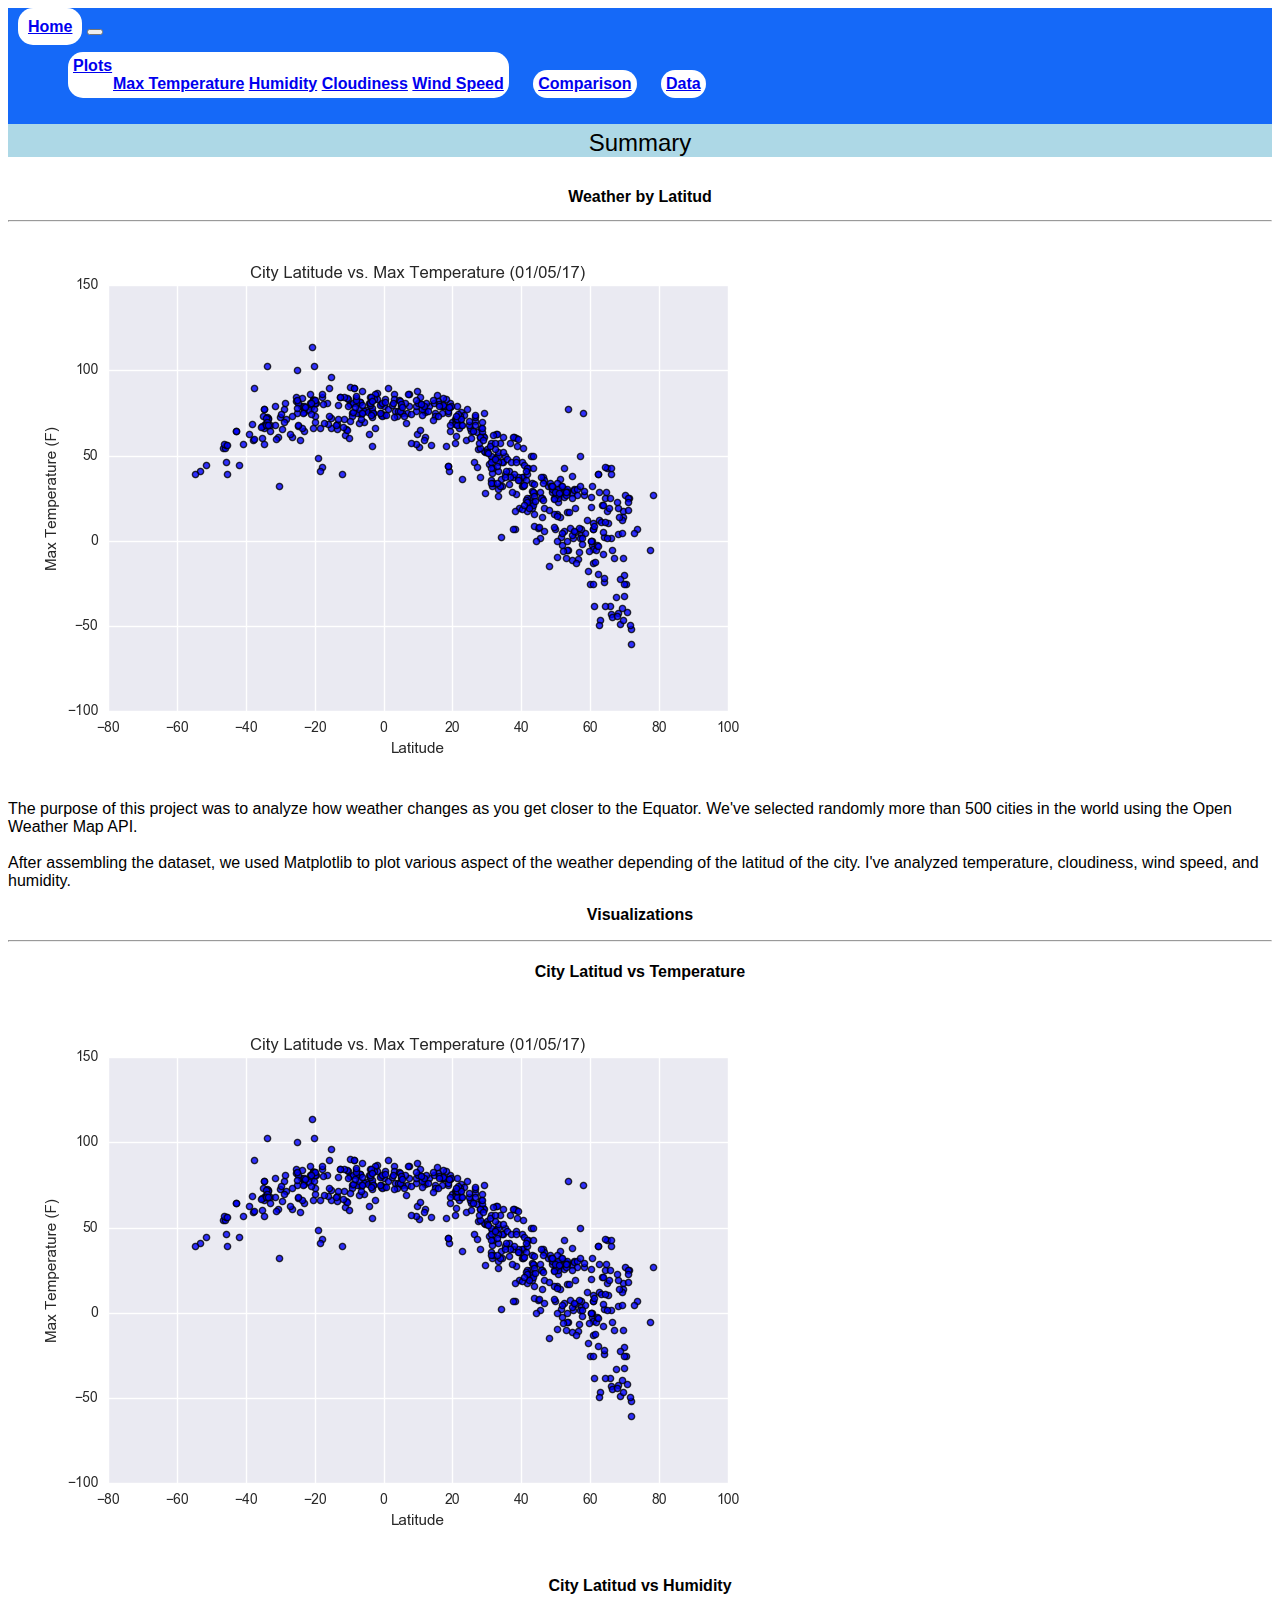
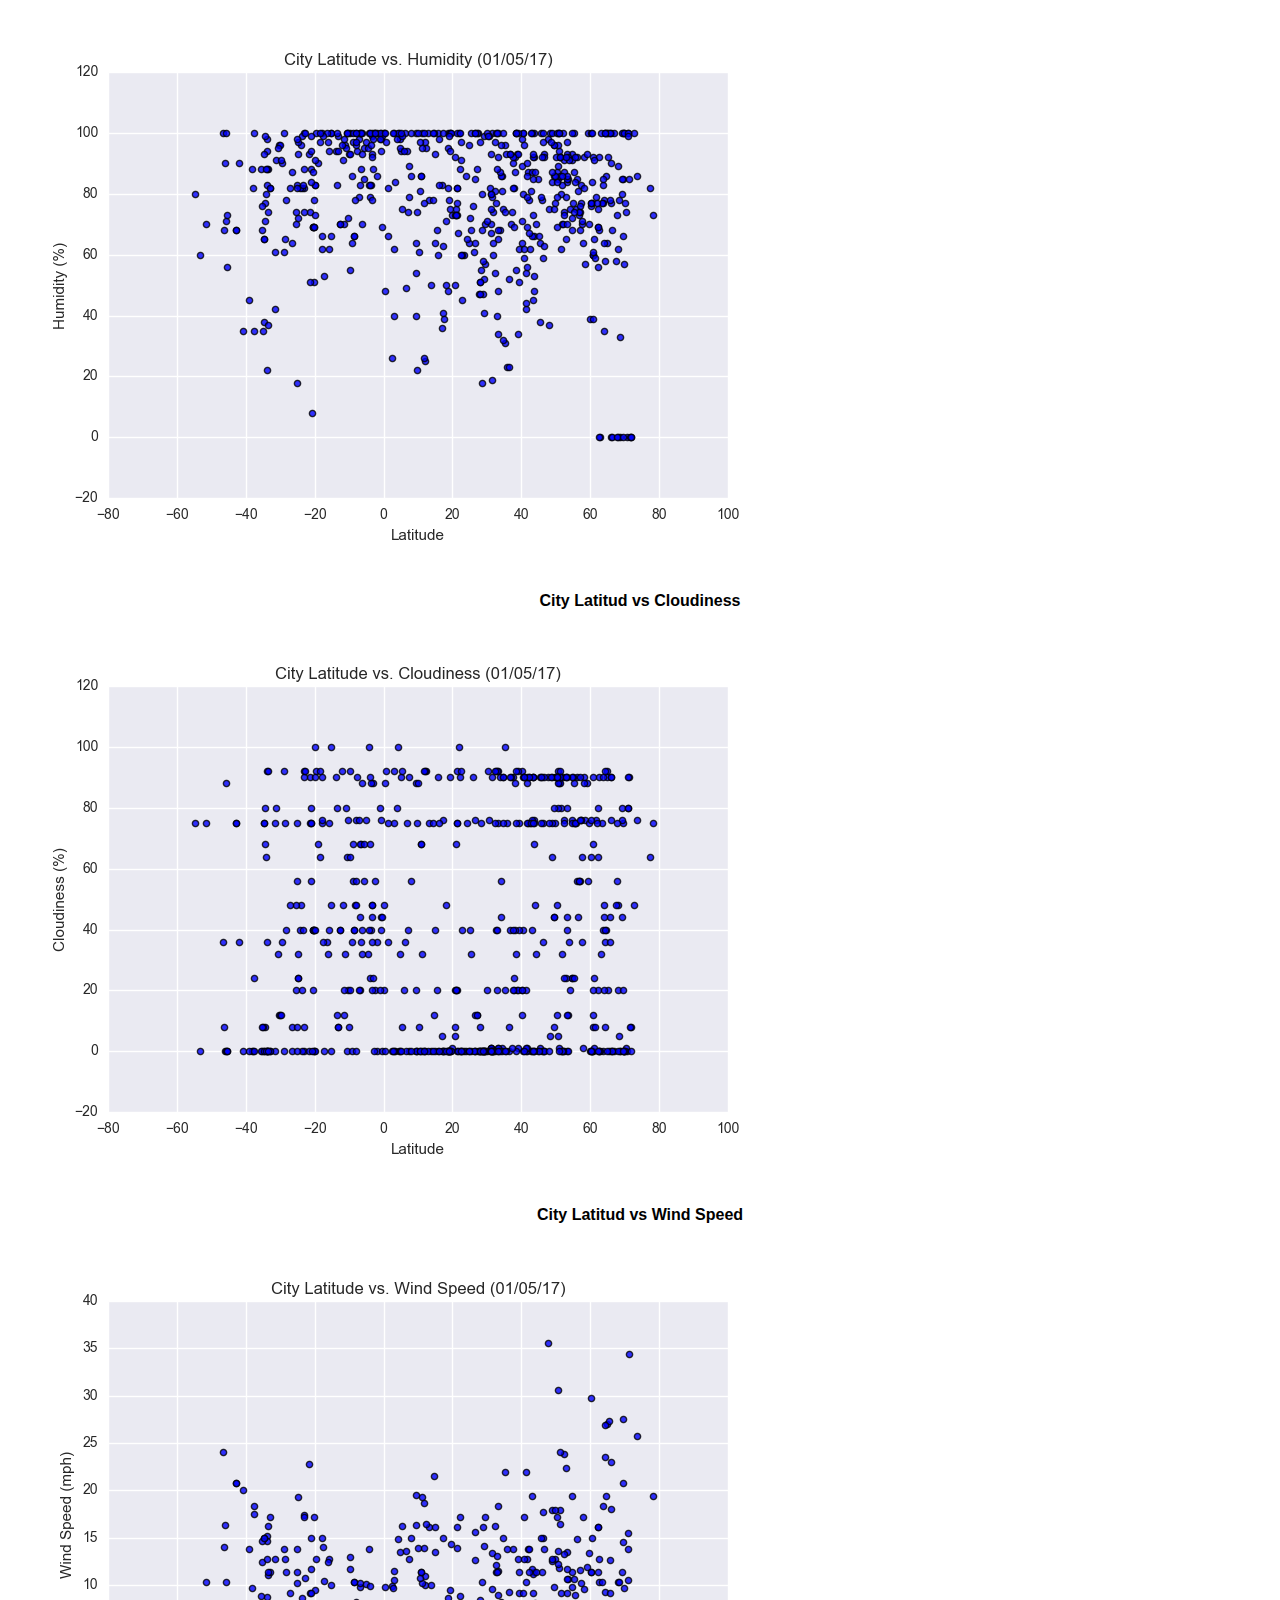
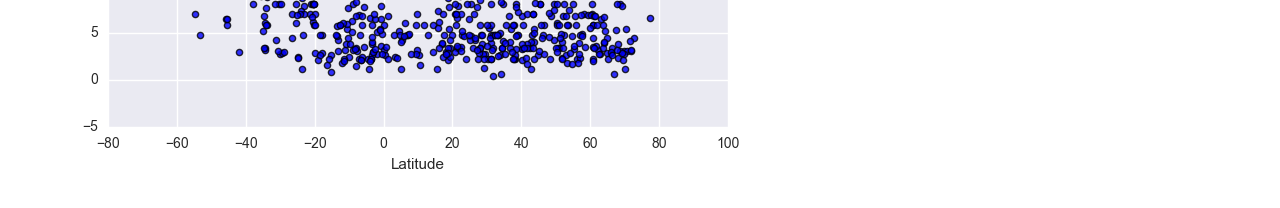
<file: index.html>
<!DOCTYPE html>
<html>
<!--head-->
<head>
    <title>
        Web-Design_Challenge
    </title>
    <!-- link to bootstrap-->
    <link href="https://cdn.jsdelivr.net/npm/bootstrap@5.0.0-beta1/dist/css/bootstrap.min.css" rel="stylesheet"
        integrity="sha384-giJF6kkoqNQ00vy+HMDP7azOuL0xtbfIcaT9wjKHr8RbDVddVHyTfAAsrekwKmP1" crossorigin="anonymous">
    <!---refernce links to bootstrap tool-->
    <script src="https://cdn.jsdelivr.net/npm/bootstrap@5.0.0-beta1/dist/js/bootstrap.bundle.min.js"
        integrity="sha384-ygbV9kiqUc6oa4msXn9868pTtWMgiQaeYH7/t7LECLbyPA2x65Kgf80OJFdroafW"
        crossorigin="anonymous"></script>
    <!--reference link to css stylesheet-->
    <link rel="stylesheet" href="style.css">
</head>

<body class= "body">
    <!--Create nav bar with collapse for small screen-->
    <nav class=" navbar-expand-lg navbar-light navbar nav-color">


        <a class="navbar-brand home" href="index.html"> Home</a>

        <button class="navbar-toggler" type="button" data-bs-toggle="collapse" data-bs-target="#navbarSupportedContent"
            aria-controls="navbarSupportedContent" aria-expanded="false" aria-label="Toggle navigation">
            <span class="navbar-toggler-icon"></span>
        </button>
        <!--convert the nav bar to small size with end the bar format-->
        <div class="collapse navbar-collapse justify-content-end" id="navbarSupportedContent">
            <div>
                <ul class="navbar-nav me-auto mb-2 mb-lg-0 sub-nav-color">
                    <li class="nav-item dropdown">
                        <a class="nav-link dropdown-toggle" href="#" id="navbarDropdown" role="button"
                            data-bs-toggle="dropdown" aria-expanded="false">
                            Plots
                        </a>
                        <ul class="dropdown-menu" aria-labelledby="navbarDropdown">
                            <a class="dropdown-item" href="visualizations/temperatures.html">Max
                                Temperature</a>

                            <a class="dropdown-item" href="visualizations/humidity.html">Humidity</a>

                            <a class="dropdown-item" href="visualizations/cloudiness.html">Cloudiness</a>
                            <a class="dropdown-item" href="visualizations/windspeed.html">Wind Speed</a>
                        </ul>
                    </li>

                    <li class="nav-item active">
                        <a class="nav-link" href="visualizations/comparisons.html">Comparison </a>
                    </li>

                    <li class="nav-item active">
                        <a class="nav-link" href="visualizations/data.html">Data </a>
                    </li>
                </ul>
            </div>
        </div>
    </nav>
    <header class="header">
    Summary
    </header>

    <br>
    <!--body main-->
    <!-- Creates the Overall Grid -->
<!--use container class for columns the page in many sizes-->
    <div class="container">
        <div class="row">
            <div class="col-lg-6">
                <div class="main">
                    <h2 class = "Title">
                    Weather by Latitud 
                    </h2>
                    <hr>
                    <div class="row">
                        <div class="col-md-8">
                            <img src="Resources/assets/images/Fig1.png"
                                class="img-fluid shadow-lg p-3 mb-5 img" alt="lat vs temp">
                        </div>
                        <div class="col-md-4">
                            <section class="section">
                                <p> The purpose of this project was to analyze how weather changes as you get closer
                                to the Equator. We've selected randomly more than 500 cities in the world using 
                                the Open Weather Map API.
                                <br>
                                <br>
                                After assembling the dataset, we used Matplotlib to plot various aspect
                                of the weather depending of the latitud of the city. I've analyzed temperature, cloudiness, wind speed, and
                                humidity.
                                </p>
                            </section>
                        </div>
                    </div>
                </div>
            </div>
            <div class="col-lg-6">
                <div class="main">
                    <h3 class="center Title">
                        Visualizations 
                    </h3>
                    <hr>
                    <!--Grid for the Visualizations panel-->
                    <div class="container">
                        <div class="row">
                            <!--Four Visualizations -->
                            <div class="col-sm-3 col-lg-6">
                                <h4 class="Title">
                                City Latitud vs Temperature
                                </h4>
                                <a href="visualizations/temperatures.html"><img src="Resources/assets/images/Fig1.png"
                                        class="img-fluid shadow-lg p-1  mb-5 img"></a>
                            </div>
                            <div class="col-sm-3 col-lg-6">
                                <h4 class="Title">
                                City Latitud vs Humidity
                                </h4>
                                <a href="visualizations/humidity.html"><img src="Resources/assets/images/Fig2.png"
                                        class="img-fluid shadow-lg p-1 mb-5 img"
                                        alt="humidity vs lat"></a>
                            </div>
                            <div class="col-sm-3 col-lg-6">
                                <h4 class="Title">
                                City Latitud vs Cloudiness
                                </h4>
                                <a href="visualizations/cloudiness.html"><img
                                        src="Resources/assets/images/Fig3.png"
                                        class="img-fluid shadow-lg p-1 mb-5 img"
                                        alt="cloudiness vs lat"></a>
                            </div>
                            <div class="col-sm-3 col-lg-6">
                                <h4 class="Title">
                                City Latitud vs Wind Speed
                                </h4>
                                <a href="visualizations/windspeed.html"><img src="Resources/assets/images/Fig4.png"
                                        class="img-fluid shadow-lg p-1 mb-5 img">
                            </div></a>

                        </div>

                    </div>
                </div>
            </div>
        </div>



    <script src="https://code.jquery.com/jquery-3.3.1.slim.min.js" integrity="sha384-q8i/X+965DzO0rT7abK41JStQIAqVgRVzpbzo5smXKp4YfRvH+8abtTE1Pi6jizo" crossorigin="anonymous"></script>
    <script src="https://cdnjs.cloudflare.com/ajax/libs/popper.js/1.14.7/umd/popper.min.js" integrity="sha384-UO2eT0CpHqdSJQ6hJty5KVphtPhzWj9WO1clHTMGa3JDZwrnQq4sF86dIHNDz0W1" crossorigin="anonymous"></script>
    <script src="https://stackpath.bootstrapcdn.com/bootstrap/4.3.1/js/bootstrap.min.js" integrity="sha384-JjSmVgyd0p3pXB1rRibZUAYoIIy6OrQ6VrjIEaFf/nJGzIxFDsf4x0xIM+B07jRM" crossorigin="anonymous"></script>



</body>

</html>
</file>
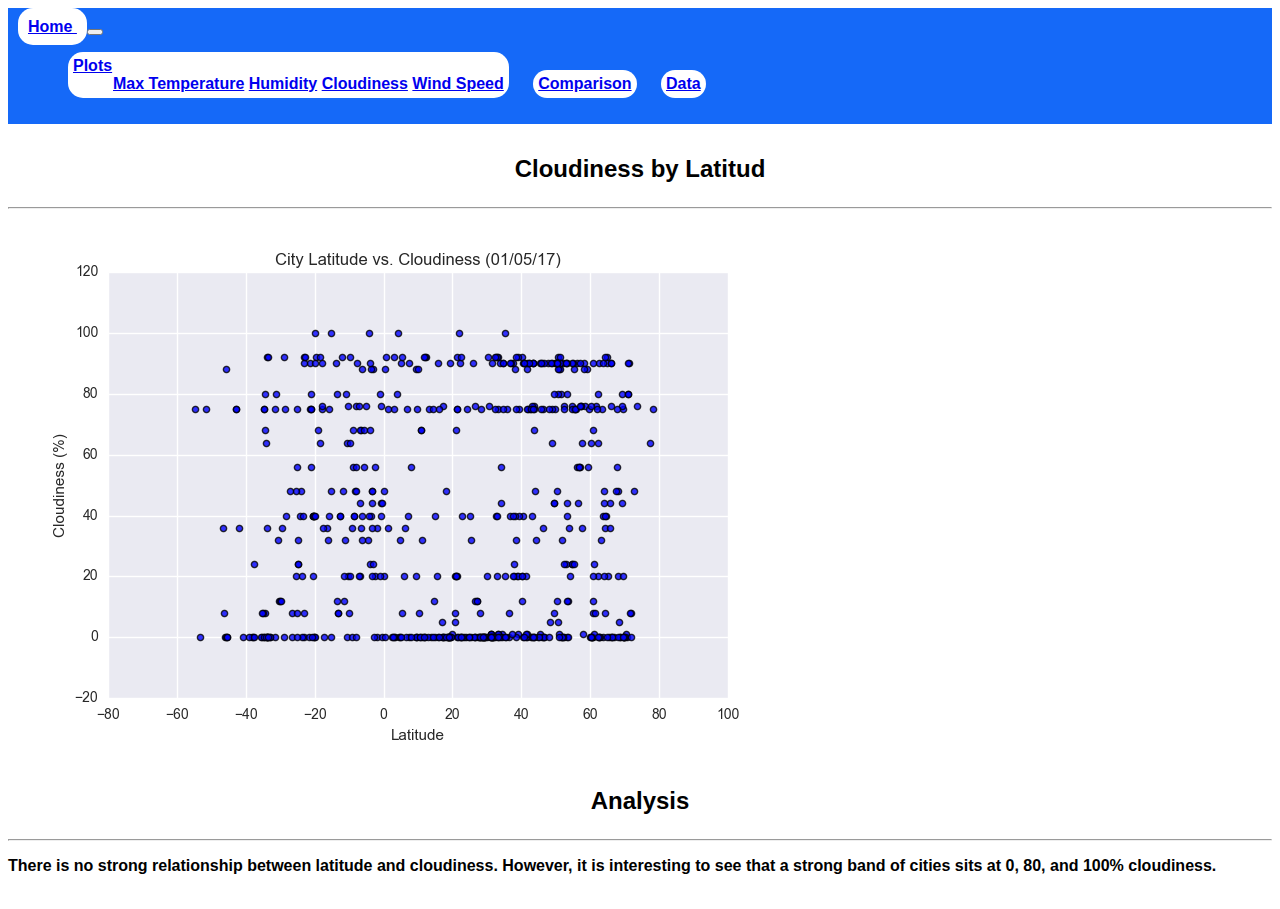
<file: visualizations/cloudiness.html>
<!DOCTYPE html>
<html>
<!--head-->
<head>
    <title>
        Web-Design_Challenge
    </title>
    <!-- link to bootstrap-->
    <link href="https://cdn.jsdelivr.net/npm/bootstrap@5.0.0-beta1/dist/css/bootstrap.min.css" rel="stylesheet"
        integrity="sha384-giJF6kkoqNQ00vy+HMDP7azOuL0xtbfIcaT9wjKHr8RbDVddVHyTfAAsrekwKmP1" crossorigin="anonymous">
    <!---refernce links to bootstrap tool-->
    <script src="https://cdn.jsdelivr.net/npm/bootstrap@5.0.0-beta1/dist/js/bootstrap.bundle.min.js"
        integrity="sha384-ygbV9kiqUc6oa4msXn9868pTtWMgiQaeYH7/t7LECLbyPA2x65Kgf80OJFdroafW"
        crossorigin="anonymous"></script>
    <!--reference link to css stylesheet-->
    <link rel="stylesheet" href="style.css">
</head>

<body>
    <!--Create nav bar with collapse for small screen-->
    <nav class=" navbar-expand-lg navbar-light navbar nav-color">

        <!--Link to home-->
        <a class="navbar-brand home" href="../index.html"> Home </a>

        <button class="navbar-toggler" type="button" data-bs-toggle="collapse" data-bs-target="#navbarSupportedContent"
            aria-controls="navbarSupportedContent" aria-expanded="false" aria-label="Toggle navigation">
            <span class="navbar-toggler-icon"></span>
        </button>
        <!--convert the nav bar to small size with end the bar format-->
        <div class="collapse navbar-collapse justify-content-end" id="navbarSupportedContent">
            <div>
                <ul class="navbar-nav me-auto mb-2 mb-lg-0 sub-nav-color">
                    <li class="nav-item dropdown">
                        <a class="nav-link dropdown-toggle" href="#" id="navbarDropdown" role="button"
                            data-bs-toggle="dropdown" aria-expanded="false">
                            Plots
                        </a>
                        <ul class="dropdown-menu" aria-labelledby="navbarDropdown">
                            <a class="dropdown-item" href="temperatures.html">Max
                                Temperature</a>

                            <a class="dropdown-item " href="humidity.html">Humidity</a>

                            <a class="dropdown-item" href="cloudiness.html">Cloudiness</a>
                            <a class="dropdown-item" href="windspeed.html">Wind Speed</a>
                        </ul>
                    </li>

                    <li class="nav-item active">
                        <a class="nav-link" href="comparisons.html">Comparison </a>
                    </li>

                    <li class="nav-item active">
                        <a class="nav-link" href="data.html">Data </a>
                    </li>
                </ul>
            </div>
        </div>
    </nav>

    <br>

    <div class="container">
        <div class="row">
            <div class="col-sm-12 col-lg-7">
                <div class="main">
                    <h3 class="center Title">
                        Cloudiness by Latitud                        
                    </h3>
                    
                    <hr>
                    <img src="../Resources/assets/images/Fig3.png" class="img-fluid shadow-lg p-3 mb-5 img" lat="temp vs lat">
                    <p class="pstyle">

                    </p>
                </div>
            </div>


            <div class="col-lg-5">
                <div class="main">
                    <h3 class="center Title">
                        Analysis
                    </h3>
                    <hr>
                    <div class="container">
                        <div class="row">
                            <p class="section">
                            There is no strong relationship between latitude and cloudiness. 
                            However, it is interesting to see that a strong band of cities sits at 0, 80, and 100% cloudiness.
                            <br>
                            <br>
                            
                            </p>

                        </div>
                    </div>
                </div>
            </div>
        </div>
    </div>


</body>

</html>
</file>
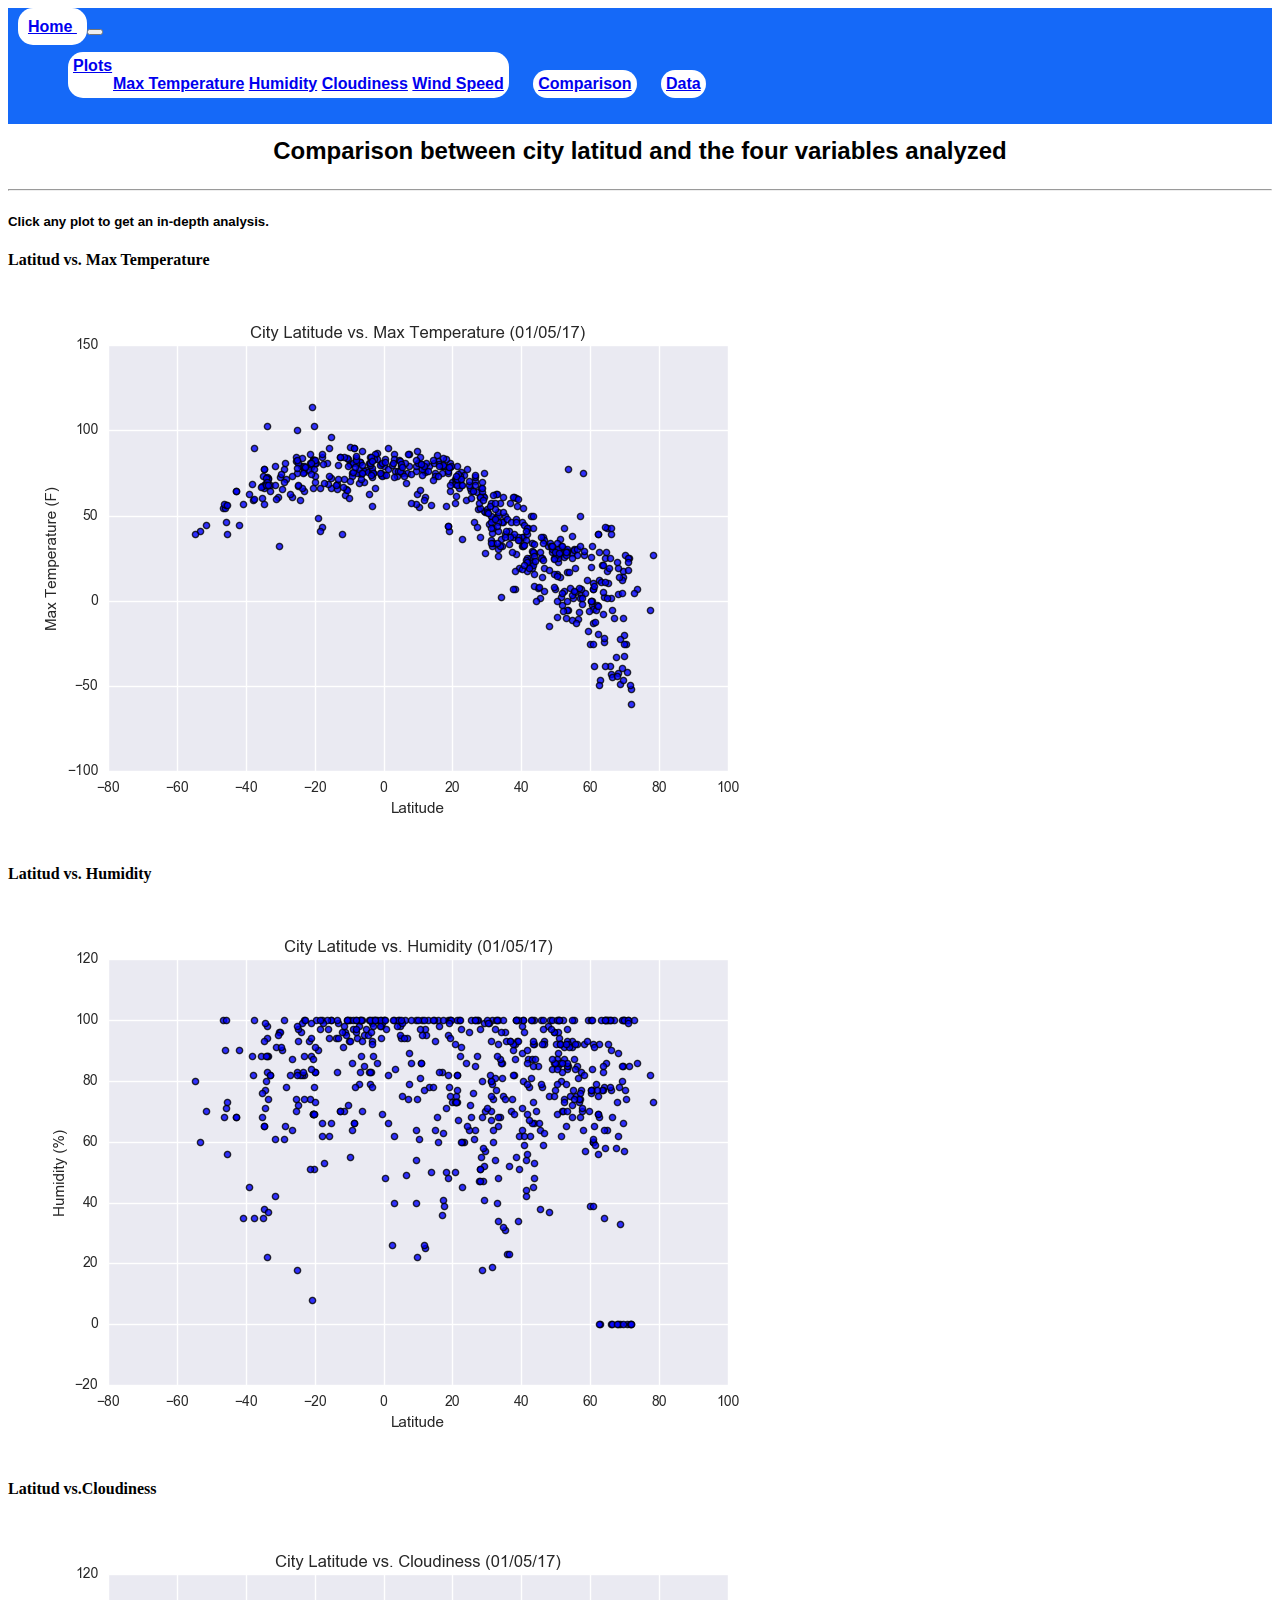
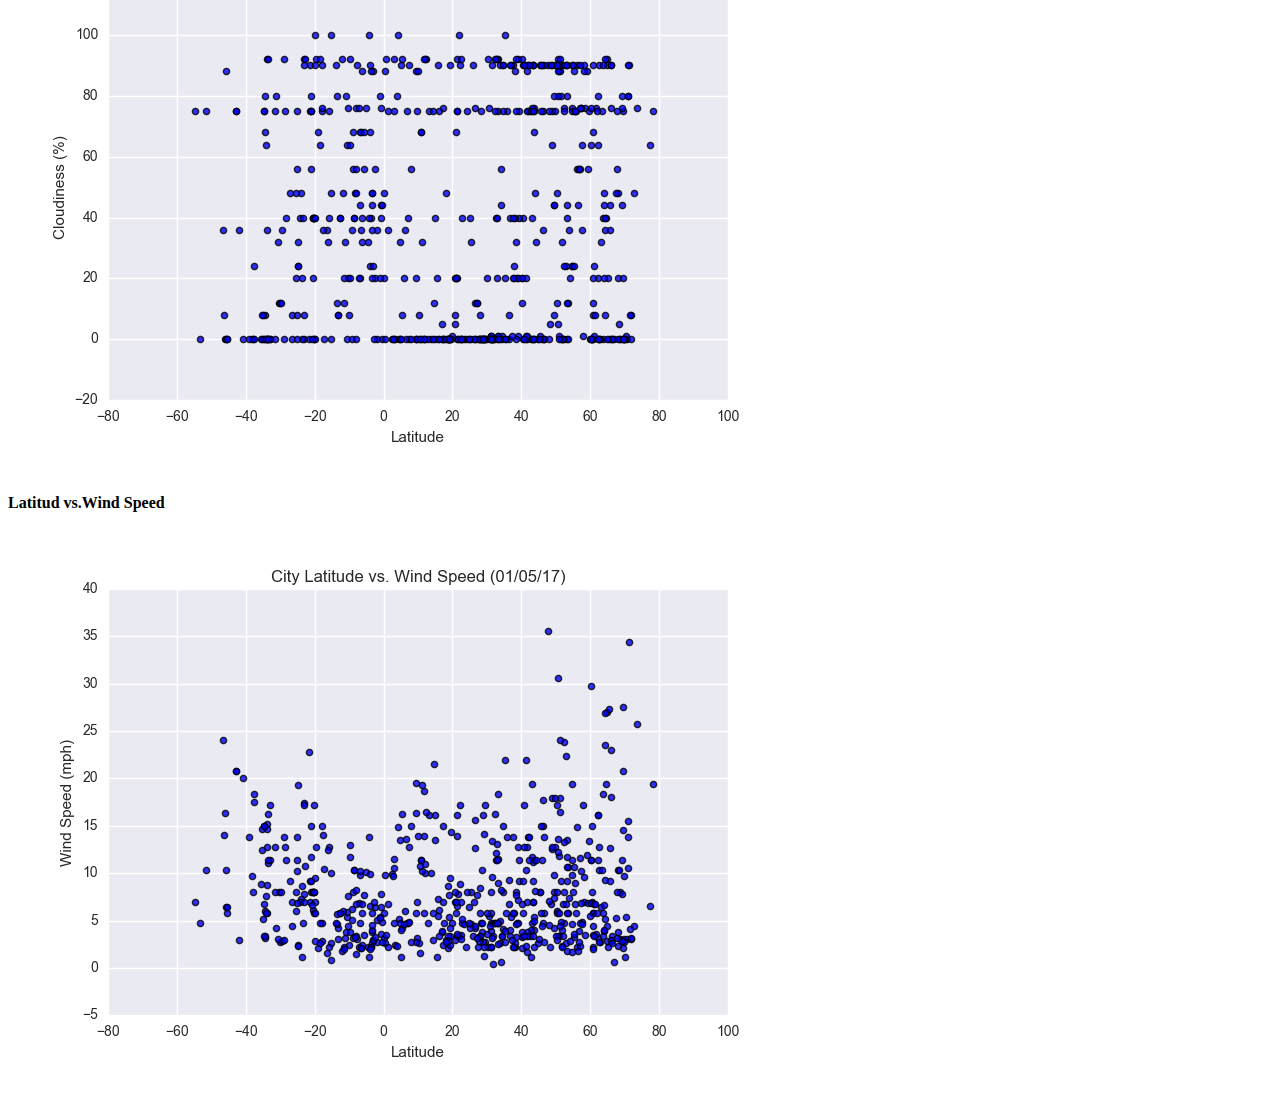
<file: visualizations/comparisons.html>
<!DOCTYPE html>
<html>
<!--head-->
<head>
    <title>
        Web-Design_Challenge
    </title>
    <!-- link to bootstrap-->
    <link href="https://cdn.jsdelivr.net/npm/bootstrap@5.0.0-beta1/dist/css/bootstrap.min.css" rel="stylesheet"
        integrity="sha384-giJF6kkoqNQ00vy+HMDP7azOuL0xtbfIcaT9wjKHr8RbDVddVHyTfAAsrekwKmP1" crossorigin="anonymous">
    <!---refernce links to bootstrap tool-->
    <script src="https://cdn.jsdelivr.net/npm/bootstrap@5.0.0-beta1/dist/js/bootstrap.bundle.min.js"
        integrity="sha384-ygbV9kiqUc6oa4msXn9868pTtWMgiQaeYH7/t7LECLbyPA2x65Kgf80OJFdroafW"
        crossorigin="anonymous"></script>
    <!--reference link to css stylesheet-->
    <link rel="stylesheet" href="style.css">
</head>

<body>
<!--Create nav bar with collapse for small screen-->
    <nav class=" navbar-expand-lg navbar-light navbar nav-color">

        <!--Link to home-->
        <a class="navbar-brand home" href="../index.html"> Home </a>

        <button class="navbar-toggler" type="button" data-bs-toggle="collapse" data-bs-target="#navbarSupportedContent"
            aria-controls="navbarSupportedContent" aria-expanded="false" aria-label="Toggle navigation">
            <span class="navbar-toggler-icon"></span>
        </button>
        <!--convert the nav bar to small size with end the bar format-->
        <div class="collapse navbar-collapse justify-content-end" id="navbarSupportedContent">
            <div>
                <ul class="navbar-nav me-auto mb-2 mb-lg-0 sub-nav-color">
                    <li class="nav-item dropdown">
                        <a class="nav-link dropdown-toggle" href="#" id="navbarDropdown" role="button"
                            data-bs-toggle="dropdown" aria-expanded="false">
                            Plots
                        </a>
                        <ul class="dropdown-menu" aria-labelledby="navbarDropdown">
                            <a class="dropdown-item" href="temperatures.html">Max
                                Temperature</a>

                            <a class="dropdown-item" href="humidity.html">Humidity</a>

                            <a class="dropdown-item" href="cloudiness.html">Cloudiness</a>
                            <a class="dropdown-item" href="windspeed.html">Wind Speed</a>
                        </ul>
                    </li>

                    <li class="nav-item active">
                        <a class="nav-link" href="comparisons.html">Comparison </a>
                    </li>

                    <li class="nav-item active">
                        <a class="nav-link" href="data.html">Data </a>
                    </li>
                </ul>
            </div>
        </div>
    </nav>

    <div class="container">
        <div class="main">
            <div class="row">
                <h3 class="center Title">
                    Comparison between city latitud and the four variables analyzed
                </h3>
                <hr>
                <h5 class="color section">
                    Click any plot to get an in-depth analysis.
                </h5>
                <div class="col-sm-12 col-lg-6">
                    <h4 class="font">
                        Latitud vs. Max Temperature
                    </h4>
                    <a href="temp.html"><img src="../Resources/assets/images/Fig1.png" class="img-fluid shadow-lg p-3 mb-5  img" alt="lat vs temp"></a>
                </div>
                <div class="col-sm-12 col-lg-6">
                    <h4 class="font">
                        Latitud vs. Humidity
                    </h4>
                    <a href="humidity.html"><img src="../Resources/assets/images/Fig2.png" class="img-fluid shadow-lg p-3 mb-5 img" alt="lat vs humidity"></a>
                </div>
                
                <div class="col-sm-12 col-lg-6">
                    <h4 class="font">
                        Latitud vs.Cloudiness
                    </h4>
                    <a href="cloudiness.html"><img src="../Resources/assets/images/Fig3.png" class="img-fluid shadow-lg p-3 mb-5 img" alt="lat vs cloudiness"></a>
                </div>
                <div class="col-sm-12 col-lg-6">
                    <h4 class="font">
                        Latitud vs.Wind Speed
                    </h4>
                    <a href="wind.html"><img src="../Resources/assets/images/Fig4.png" class="img-fluid shadow-lg p-3 mb-5 img" alt="lat vs wind_speed"></a>
                </div>
            
            </div>
        </div>
    </div>


</body>

</html>
</file>
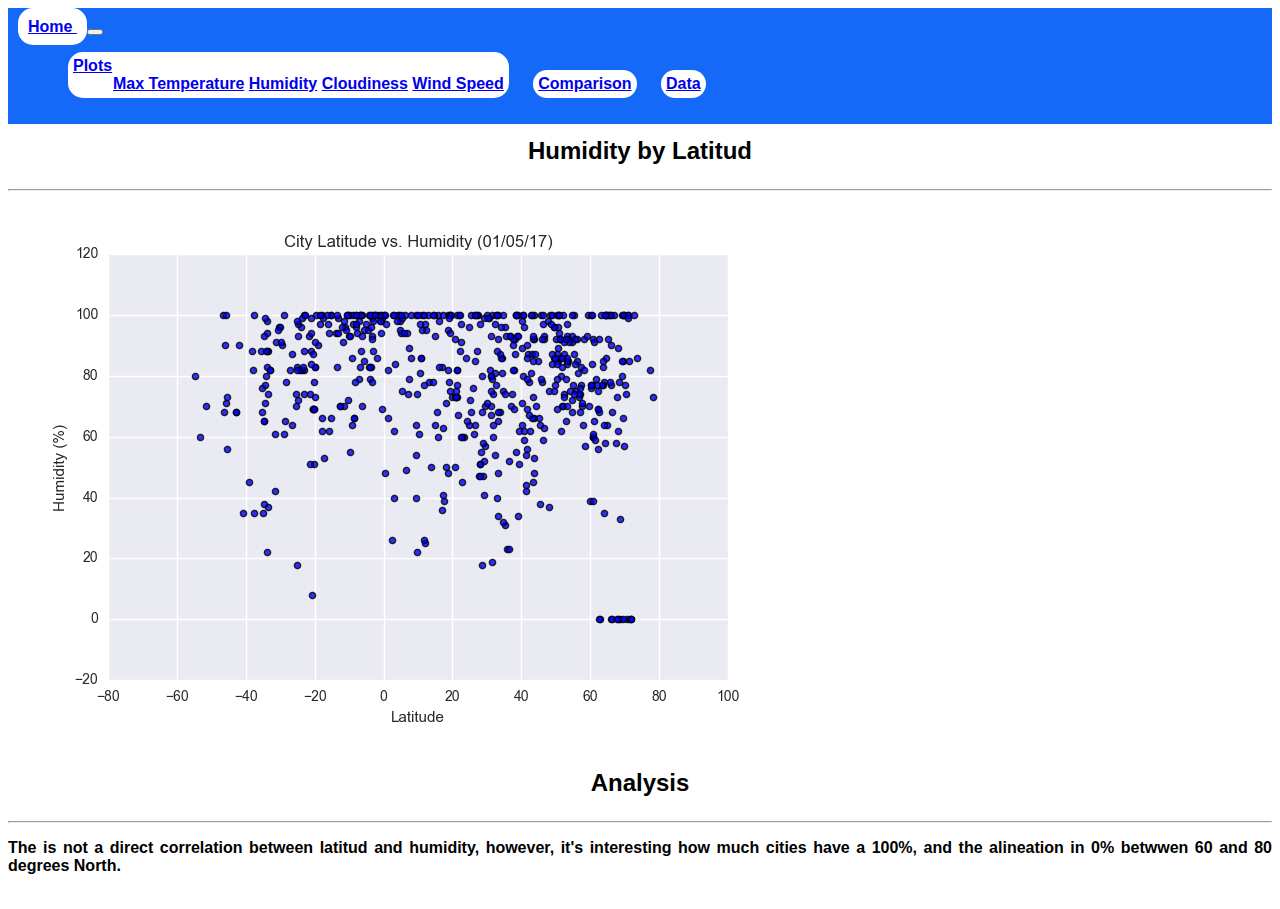
<file: visualizations/humidity.html>
<!DOCTYPE html>
<html>
<!--head-->
<head>
    <title>
        Web-Design_Challenge
    </title>
    <!-- link to bootstrap-->
    <link href="https://cdn.jsdelivr.net/npm/bootstrap@5.0.0-beta1/dist/css/bootstrap.min.css" rel="stylesheet"
        integrity="sha384-giJF6kkoqNQ00vy+HMDP7azOuL0xtbfIcaT9wjKHr8RbDVddVHyTfAAsrekwKmP1" crossorigin="anonymous">
    <!---refernce links to bootstrap tool-->
    <script src="https://cdn.jsdelivr.net/npm/bootstrap@5.0.0-beta1/dist/js/bootstrap.bundle.min.js"
        integrity="sha384-ygbV9kiqUc6oa4msXn9868pTtWMgiQaeYH7/t7LECLbyPA2x65Kgf80OJFdroafW"
        crossorigin="anonymous"></script>
    <!--reference link to css stylesheet-->
    <link rel="stylesheet" href="style.css">

</head>

<body>
    <!--Create nav bar with collapse for small screen-->
    <nav class=" navbar-expand-lg navbar-light navbar nav-color">

        <!--Link to home-->
        <a class="navbar-brand home" href="../index.html"> Home </a>

        <button class="navbar-toggler" type="button" data-bs-toggle="collapse" data-bs-target="#navbarSupportedContent"
            aria-controls="navbarSupportedContent" aria-expanded="false" aria-label="Toggle navigation">
            <span class="navbar-toggler-icon"></span>
        </button>
        <!--convert the nav bar to small size with end the bar format-->
        <div class="collapse navbar-collapse justify-content-end" id="navbarSupportedContent">
            <div>
                <ul class="navbar-nav me-auto mb-2 mb-lg-0 sub-nav-color">
                    <li class="nav-item dropdown">
                        <a class="nav-link dropdown-toggle" href="#" id="navbarDropdown" role="button"
                            data-bs-toggle="dropdown" aria-expanded="false">
                            Plots
                        </a>
                        <ul class="dropdown-menu" aria-labelledby="navbarDropdown">
                            <a class="dropdown-item" href="temperatures.html">Max
                                Temperature</a>

                            <a class="dropdown-item" href="humidity.html">Humidity</a>

                            <a class="dropdown-item" href="cloudiness.html">Cloudiness</a>
                            <a class="dropdown-item" href="windspeed.html">Wind Speed</a>
                        </ul>
                    </li>

                    <li class="nav-item active">
                        <a class="nav-link" href="comparisons.html">Comparison </a>
                    </li>

                    <li class="nav-item active">
                        <a class="nav-link" href="data.html">Data </a>
                    </li>
                </ul>
            </div>
        </div>
    </nav>

    <div class="container">
        <div class="row">
            <div class="col-sm-12 col-lg-7">
                <div class="main">
                    <h3 class="center Title">
                        Humidity by Latitud                        
                    </h3>
                    
                    <hr>
                    <img src="../Resources/assets/images/Fig2.png" class="img-fluid shadow-lg p-3 mb-5 img" lat="temp vs lat">
                    <p class="pstyle">

                    </p>
                </div>
            </div>


            <div class="col-lg-5">
                <div class="main">
                    <h3 class="center Title">
                        Analysis
                    </h3>
                    <hr>
                    <div class="container">
                        <div class="row">
                            <p class="section">
                            The is not a direct correlation between latitud and humidity, however, it's interesting how much cities have a 100%,
                            and the alineation in 0% betwwen 60 and 80 degrees North. 
                            <br>
                            <br>
                            
                            </p>

                        </div>
                    </div>
                </div>
            </div>
        </div>
    </div>


    

</body>

</html>
</file>
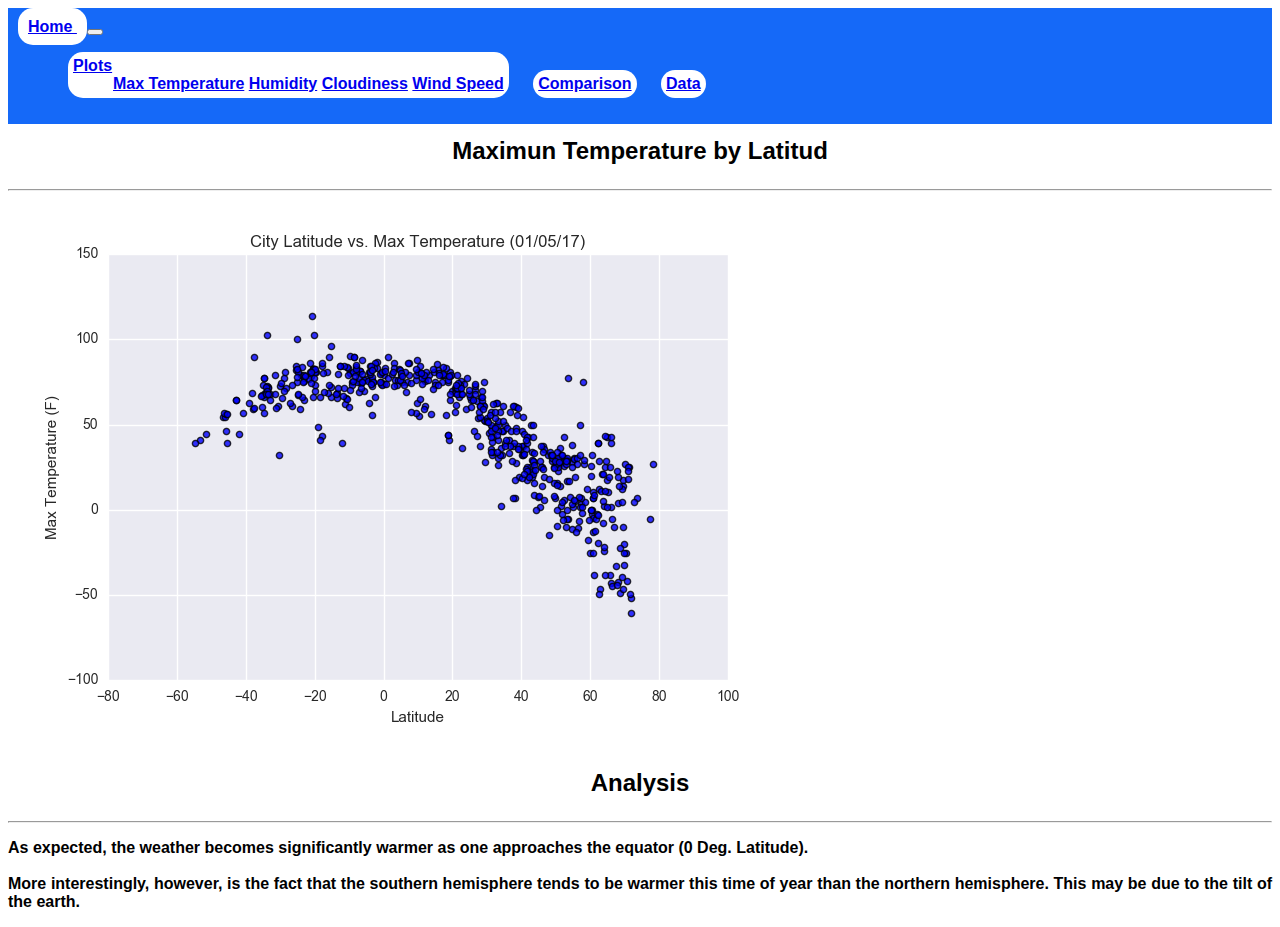
<file: visualizations/temperatures.html>
<!DOCTYPE html>
<html>
<!--head-->
<head>
    <title>
        Web-Design_Challenge
    </title>
    <!-- link to bootstrap-->
    <link href="https://cdn.jsdelivr.net/npm/bootstrap@5.0.0-beta1/dist/css/bootstrap.min.css" rel="stylesheet"
        integrity="sha384-giJF6kkoqNQ00vy+HMDP7azOuL0xtbfIcaT9wjKHr8RbDVddVHyTfAAsrekwKmP1" crossorigin="anonymous">
    <!---refernce links to bootstrap tool-->
    <script src="https://cdn.jsdelivr.net/npm/bootstrap@5.0.0-beta1/dist/js/bootstrap.bundle.min.js"
        integrity="sha384-ygbV9kiqUc6oa4msXn9868pTtWMgiQaeYH7/t7LECLbyPA2x65Kgf80OJFdroafW"
        crossorigin="anonymous"></script>
    <!--reference link to css stylesheet-->
    <link rel="stylesheet" href="style.css">
</head>

<body>
<!--Create nav bar with collapse for small screen-->
    <nav class=" navbar-expand-lg navbar-light navbar nav-color">

        <!--Link to home-->
        <a class="navbar-brand home" href="../index.html"> Home </a>

        <button class="navbar-toggler" type="button" data-bs-toggle="collapse" data-bs-target="#navbarSupportedContent"
            aria-controls="navbarSupportedContent" aria-expanded="false" aria-label="Toggle navigation">
            <span class="navbar-toggler-icon"></span>
        </button>
        <!--convert the nav bar to small size with end the bar format-->
        <div class="collapse navbar-collapse justify-content-end" id="navbarSupportedContent">
            <div>
                <ul class="navbar-nav me-auto mb-2 mb-lg-0 sub-nav-color">
                    <li class="nav-item dropdown">
                        <a class="nav-link dropdown-toggle" href="#" id="navbarDropdown" role="button"
                            data-bs-toggle="dropdown" aria-expanded="false">
                            Plots
                        </a>
                        <ul class="dropdown-menu" aria-labelledby="navbarDropdown">
                            <a class="dropdown-item" href="temperatures.html">Max
                                Temperature</a>

                            <a class="dropdown-item" href="humidity.html">Humidity</a>

                            <a class="dropdown-item" href="cloudiness.html">Cloudiness</a>
                            <a class="dropdown-item" href="windspeed.html">Wind Speed</a>
                        </ul>
                    </li>

                    <li class="nav-item active">
                        <a class="nav-link" href="comparisons.html">Comparison </a>
                    </li>

                    <li class="nav-item active">
                        <a class="nav-link" href="data.html">Data </a>
                    </li>
                </ul>
            </div>
        </div>
    </nav>

    <div class="container">
        <div class="row">
            <div class="col-sm-12 col-lg-7">
                <div class="main">
                    <h3 class="center Title">
                        Maximun Temperature by Latitud                        
                    </h3>
                    
                    <hr>
                    <img src="../Resources/assets/images/Fig1.png" class="img-fluid shadow-lg p-3 mb-5 img" lat="temp vs lat">
                    <p class="pstyle">

                    </p>
                </div>
            </div>


            <div class="col-lg-5">
                <div class="main">
                    <h3 class="center Title">
                        Analysis
                    </h3>
                    <hr>
                    <div class="container">
                        <div class="row">
                            <p class="section">
                            As expected, the weather becomes significantly warmer as one approaches the equator (0 Deg. Latitude).
                            <br>
                            <br>
                            More interestingly, however, is the fact that the southern hemisphere tends to be warmer this time of year than the northern hemisphere. 
                            This may be due to the tilt of the earth.
                            </p>

                        </div>
                    </div>
                </div>
            </div>
        </div>
    </div>


</body>

</html>
</file>
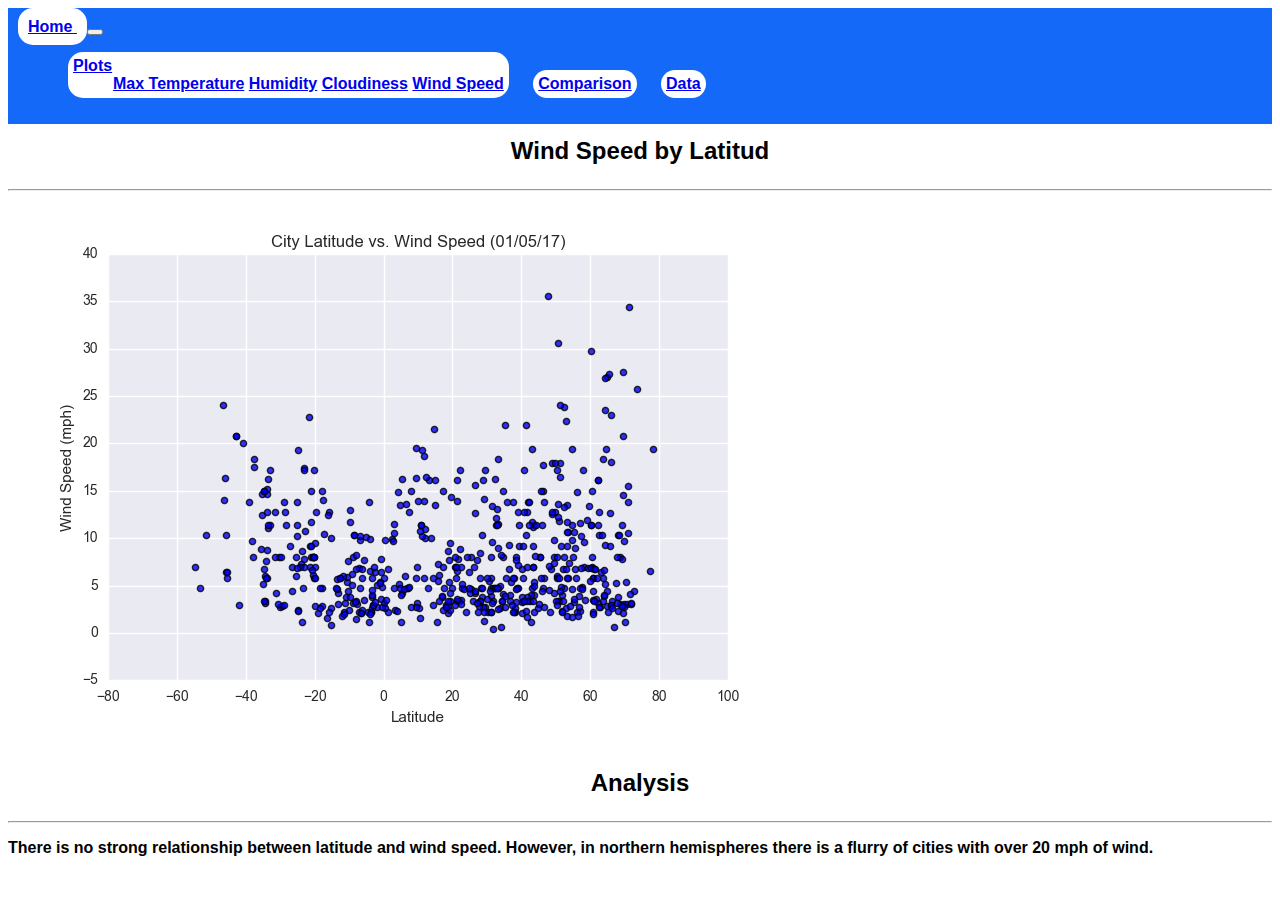
<file: visualizations/windspeed.html>
<!DOCTYPE html>
<html>
<!--head-->
<head>
    <title>
        Web-Design_Challenge
    </title>
    <!-- link to bootstrap-->
    <link href="https://cdn.jsdelivr.net/npm/bootstrap@5.0.0-beta1/dist/css/bootstrap.min.css" rel="stylesheet"
        integrity="sha384-giJF6kkoqNQ00vy+HMDP7azOuL0xtbfIcaT9wjKHr8RbDVddVHyTfAAsrekwKmP1" crossorigin="anonymous">
    <!---refernce links to bootstrap tool-->
    <script src="https://cdn.jsdelivr.net/npm/bootstrap@5.0.0-beta1/dist/js/bootstrap.bundle.min.js"
        integrity="sha384-ygbV9kiqUc6oa4msXn9868pTtWMgiQaeYH7/t7LECLbyPA2x65Kgf80OJFdroafW"
        crossorigin="anonymous"></script>
    <!--reference link to css stylesheet-->
    <link rel="stylesheet" href="style.css">
</head>

<body>
<!--Create nav bar with collapse for small screen-->
    <nav class=" navbar-expand-lg navbar-light navbar nav-color">

        <!--Link to home-->
        <a class="navbar-brand home" href="../index.html"> Home </a>

        <button class="navbar-toggler" type="button" data-bs-toggle="collapse" data-bs-target="#navbarSupportedContent"
            aria-controls="navbarSupportedContent" aria-expanded="false" aria-label="Toggle navigation">
            <span class="navbar-toggler-icon"></span>
        </button>
        <!--convert the nav bar to small size with end the bar format-->
        <div class="collapse navbar-collapse justify-content-end" id="navbarSupportedContent">
            <div>
                <ul class="navbar-nav me-auto mb-2 mb-lg-0 sub-nav-color">
                    <li class="nav-item dropdown">
                        <a class="nav-link dropdown-toggle" href="#" id="navbarDropdown" role="button"
                            data-bs-toggle="dropdown" aria-expanded="false">
                            Plots
                        </a>
                        <ul class="dropdown-menu" aria-labelledby="navbarDropdown">
                            <a class="dropdown-item" href="temperatures.html">Max
                                Temperature</a>

                            <a class="dropdown-item" href="humidity.html">Humidity</a>

                            <a class="dropdown-item" href="cloudiness.html">Cloudiness</a>
                            <a class="dropdown-item" href="windspeed.html">Wind Speed</a>
                        </ul>
                    </li>

                    <li class="nav-item active">
                        <a class="nav-link" href="comparisons.html">Comparison </a>
                    </li>

                    <li class="nav-item active">
                        <a class="nav-link" href="data.html">Data </a>
                    </li>
                </ul>
            </div>
        </div>
    </nav>
<!--Grid-->
    <div class="container">
        <div class="row">
            <div class="col-sm-12 col-lg-7">
                <div class="main">
                    <h3 class="center Title">
                        Wind Speed by Latitud                        
                    </h3>
                    
                    <hr>
                    <!--Visualization-->
                    <img src="../Resources/assets/images/Fig4.png" class="img-fluid shadow-lg p-3 mb-5 img" lat="temp vs lat">
                    <p class="pstyle">

                    </p>
                </div>
            </div>
            <!--Analisis-->
            <div class="col-lg-5">
                <div class="main">
                    <h3 class="center Title">
                        Analysis
                    </h3>
                    <hr>
                    <div class="container">
                        <div class="row">
                            <p class="section">
                            There is no strong relationship between latitude and wind speed. However, in northern hemispheres there is a flurry of cities with over 20 mph of wind.
                            <br>
                            <br>
                            </p>
                        </div>
                    </div>
                </div>
            </div>
        </div>
    </div>



</body>

</html>
</file>
<file: style.css>
/* Giving our navbar some padding and a background color */
.navbar {
    padding: 10px;
    background: #1569f8;
    font-weight:bold;
    font-family:Helvetica;
}

.navbar li {
    display: inline-block;
    padding: 5px;
    margin-right: 10px;
    margin-left: 10px;
    cursor: pointer;
    background: #fff;
    border-radius: 15px;
    font-weight:bold;
}

.home {
    padding: 10px;
    cursor: pointer;
    background: #fff;
    border-radius: 15px;
}

.body{
    font-family:Helvetica;
}

.header{
    padding-top: 5px;
    background: lightblue;
    text-align: center;
    font-weight: 500;
    font-size:x-large
}

.section{
    font-style:inherit;
    font-weight: 500;
    font-family: Helvetica;
}

.Title{
    font-size:medium;
    text-align: center;
    font-weight: 600;
}

.img{
    border-radius: 50px;
}
</file>
<file: visualizations/style.css>
.navbar {
    padding: 10px;
    background: #1569f8;
    font-weight:bold;
    font-family:Helvetica;
}

.navbar li {
    display: inline-block;
    padding: 5px;
    margin-right: 10px;
    margin-left: 10px;
    cursor: pointer;
    background: #fff;
    border-radius: 15px;
    font-weight:bold;
}

.home {
    padding: 10px;
    cursor: pointer;
    background: #fff;
    border-radius: 15px;
}

.body{
    font-family:Helvetica;
}

.header{
    padding-top: 5px;
    background: lightblue;
    text-align: center;
    font-weight: 500;
    font-size:x-large
}

.section{
    font-style:inherit;
    font-weight: 600;
    font-family: Helvetica;
    text-align: justify;
}

.Title{
    font-size:x-large;
    text-align: center;
    font-weight: 600;
    margin-top: 10pt;
    font-family: Helvetica;
    font-style:inherit;
}

.img{
    border-radius: 100px;
}

.dataframe{
    border-color: blue;
    box-shadow: #1569f8;
    margin-left: 150pt;
    text-align: center;
    font-size: medium;
}

.table{
    width:max-content;
    align-content: center;
}

table, th, td {
    border: 1px solid blue;
    text-align: center;
  }

.th{
    text-align: center;
    background-color: blue;
    color: black;
    border-bottom: blue;
}

tr:hover {background-color: #f5f5f5;}

tr:nth-child(even) {background-color: rgb(204, 239, 243);}
</file>
